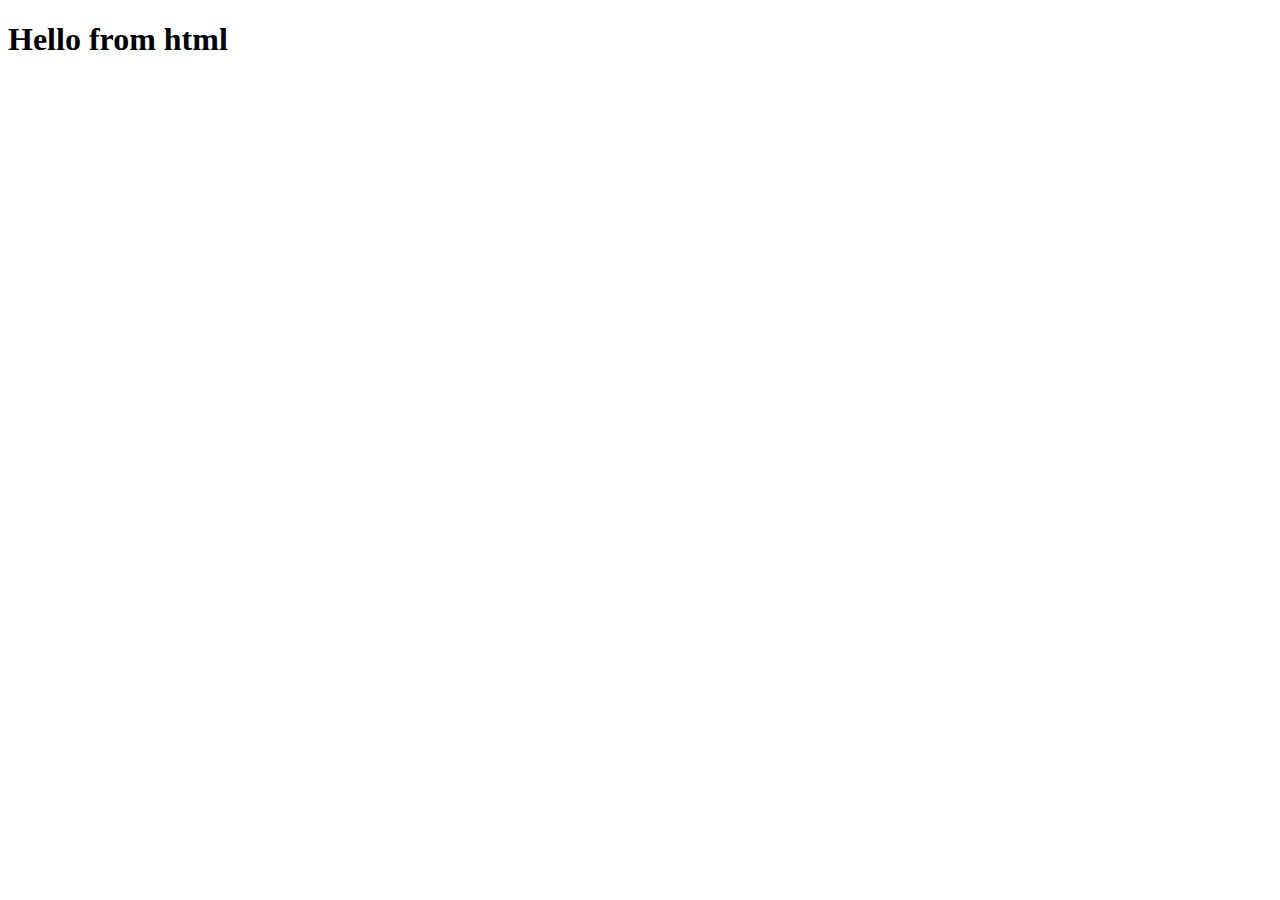
<file: homework1/index.html>
<!DOCTYPE html>
<html lang="en">
<head>
    <meta charset="UTF-8">
    <meta name="viewport" content="width=device-width, initial-scale=1.0">
    <title>Hillel</title>
    <script>
       const userName = prompt("What is your name?");

       console.log(userName !== null && userName !== "") 

        alert("Hello, " + userName + "! How are you?");
    </script>
</head>
<body>
   <h1>Hello from html </h1> 
</body>
</html>
</file>
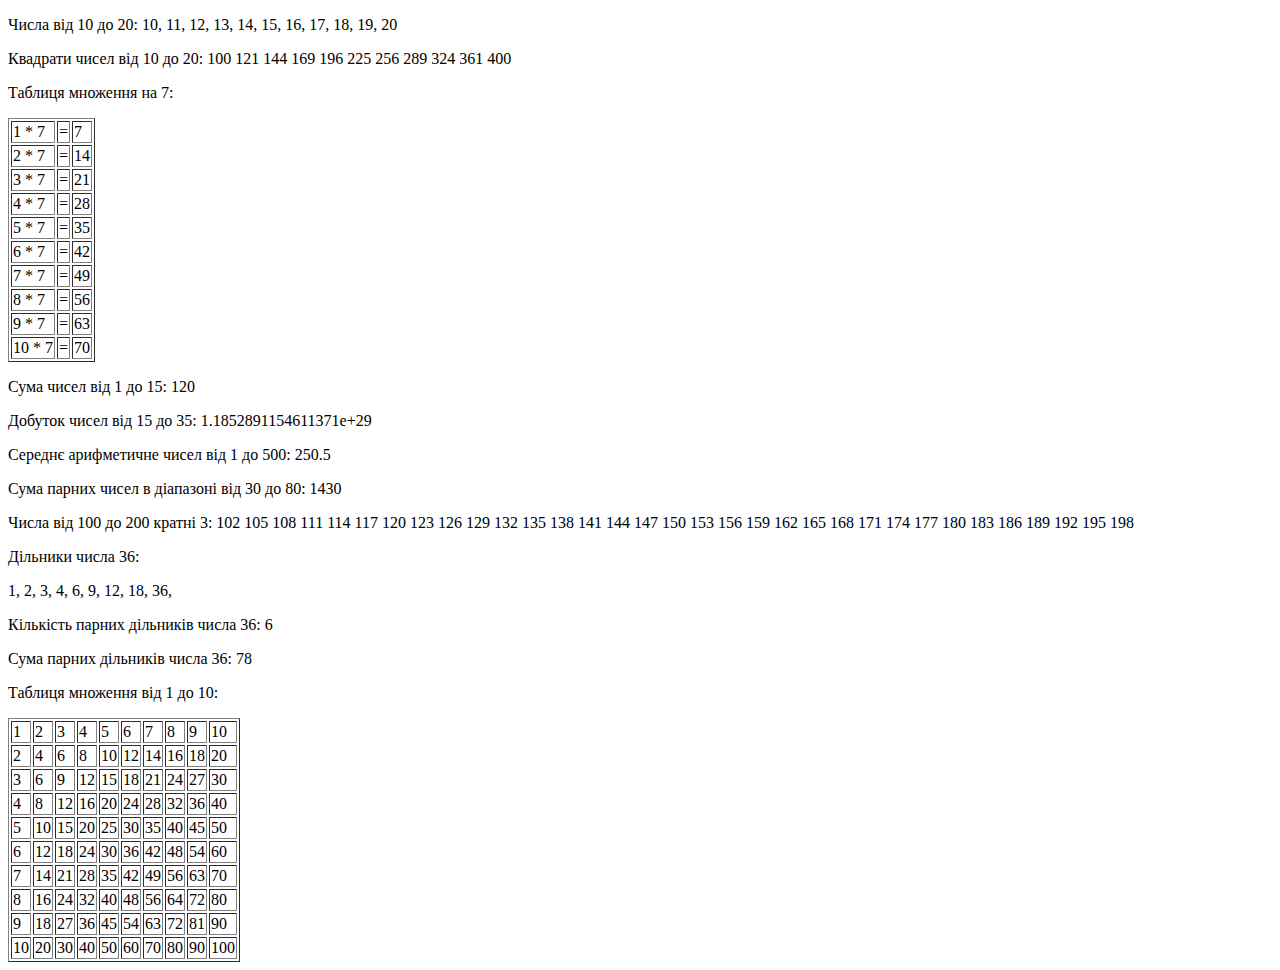
<file: homework5/index.html>
<!DOCTYPE html>
<html lang="en">
<head>
<meta charset="UTF-8">
<meta name="viewport" content="width=device-width, initial-scale=1.0">
<title>Цикли в JavaScript</title>
</head>
<link rel="stylesheet" href="style.css">
<body>

<script>
// Вивести на сторінку в один рядок через кому числа від 10 до 20.
let output = '';
for (let i = 10; i <= 20; i++) {
    output += i + ', ';
}
document.write('<p>Числа від 10 до 20: ' + output.slice(0, -2) + '</p>');

// Вивести квадрати чисел від 10 до 20.
output = '';
for (let i = 10; i <= 20; i++) {
    output += i * i + ' ';
}
document.write('<p>Квадрати чисел від 10 до 20: ' + output + '</p>');

// Вивести таблицю множення на 7.
document.write('<p>Таблиця множення на 7:</p>');
document.write('<table border="1">');
for (let i = 1; i <= 10; i++) {
    document.write('<tr>');
    document.write('<td>' + i + ' * 7</td>');
    document.write('<td>=</td>');
    document.write('<td>' + (i * 7) + '</td>');
    document.write('</tr>');
}
document.write('</table>');

// Знайти суму всіх цілих чисел від 1 до 15.
let sum = 0;
for (let i = 1; i <= 15; i++) {
    sum += i;
}
document.write('<p>Сума чисел від 1 до 15: ' + sum + '</p>');

// Знайти добуток усіх цілих чисел від 15 до 35.
let product = 1;
for (let i = 15; i <= 35; i++) {
    product *= i;
}
document.write('<p>Добуток чисел від 15 до 35: ' + product + '</p>');

// Знайти середнє арифметичне всіх цілих чисел від 1 до 500.
let average;
let sum2 = 0;
for (let i = 1; i <= 500; i++) {
    sum2 += i;
}
average = sum2 / 500;
document.write('<p>Середнє арифметичне чисел від 1 до 500: ' + average + '</p>');

// Вивести суму лише парних чисел в діапазоні від 30 до 80.
let sumEven = 0;
for (let i = 30; i <= 80; i++) {
    if (i % 2 === 0) {
        sumEven += i;
    }
}
document.write('<p>Сума парних чисел в діапазоні від 30 до 80: ' + sumEven + '</p>');

// Вивести всі числа в діапазоні від 100 до 200 кратні 3.
output = '';
for (let i = 100; i <= 200; i++) {
    if (i % 3 === 0) {
        output += i + ' ';
    }
}
document.write('<p>Числа від 100 до 200 кратні 3: ' + output + '</p>');

// Дано натуральне число. Знайти та вивести на сторінку всі його дільники.
const number = 36;
document.write('<p>Дільники числа ' + number + ':</p>');
for (let i = 1; i <= number; i++) {
    if (number % i === 0) {
        document.write(i + ', ');
    }
}

// Визначити кількість його парних дільників.
let countEvenDivisors = 0;
for (let i = 1; i <= number; i++) {
    if (number % i === 0 && i % 2 === 0) {
        countEvenDivisors++;
    }
}
document.write('<p>Кількість парних дільників числа ' + number + ': ' + countEvenDivisors + '</p>');

// Знайти суму його парних дільників.
let sumEvenDivisors = 0;
for (let i = 1; i <= number; i++) {
    if (number % i === 0 && i % 2 === 0) {
        sumEvenDivisors += i;
    }
}
document.write('<p>Сума парних дільників числа ' + number + ': ' + sumEvenDivisors + '</p>');

// Надрукувати повну таблицю множення від 1 до 10.
document.write('<p>Таблиця множення від 1 до 10:</p>');
document.write('<table border="1">');
for (let i = 1; i <= 10; i++) {
    document.write('<tr>');
    for (let j = 1; j <= 10; j++) {
        document.write('<td>' + i * j + '</td>');
    }
    document.write('</tr>');
}
document.write('</table>');
</script>

</body>
</html>
</file>
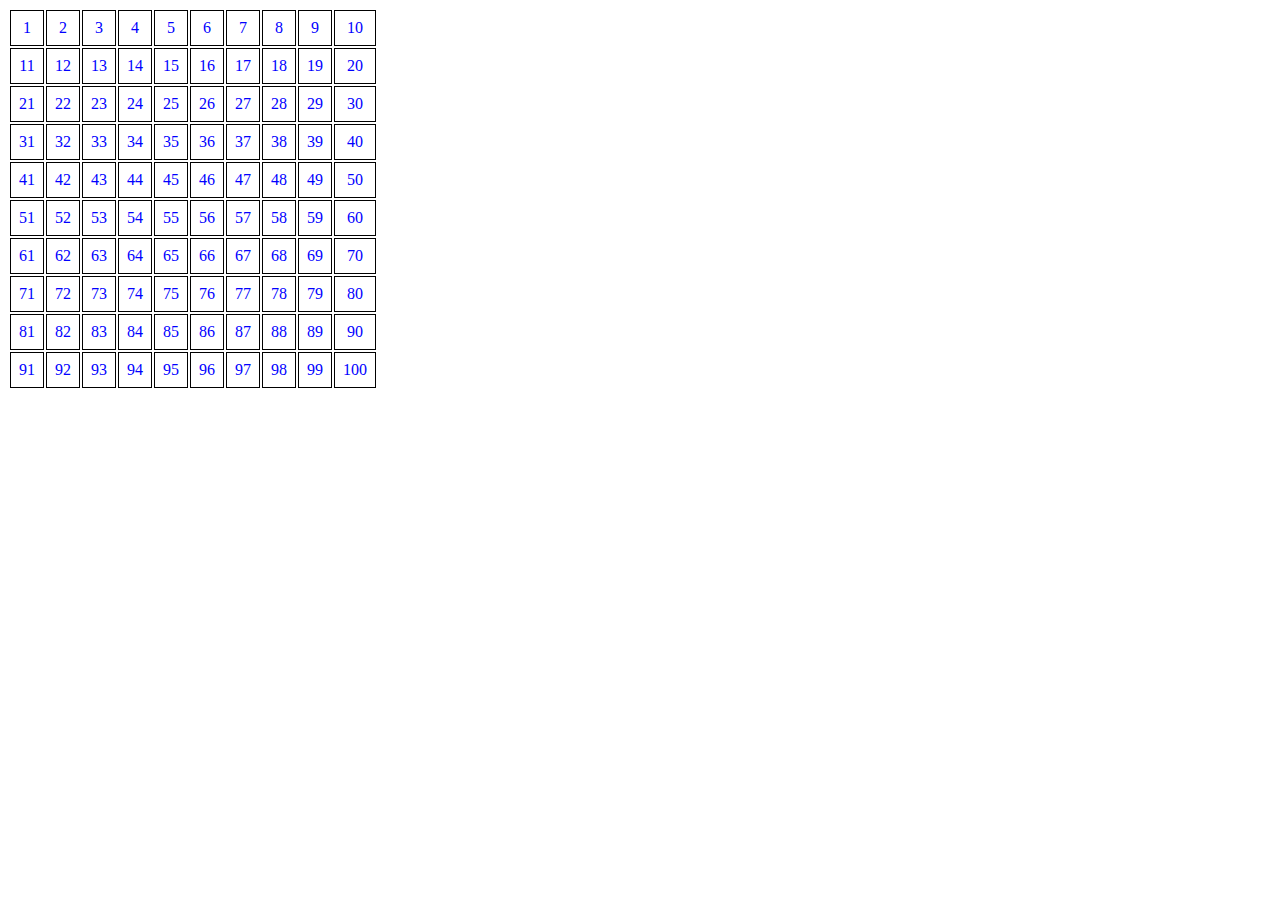
<file: homework8/index.html>
<!DOCTYPE html>
<html lang="en">
<head>
<meta charset="UTF-8">
<meta name="viewport" content="width=device-width, initial-scale=1.0">
<title>Таблиця 10x10</title>
</head>
<body>
<link rel="stylesheet" href="style.css">
<div id="table-container"></div>

<script>
  // Створення таблиці
  function createTable(rows, cols) {
      var table = "<table>";
      var num = 1;
      for (var i = 0; i < rows; i++) {
          table += "<tr>";
          for (var j = 0; j < cols; j++) {
              table += "<td>" + num + "</td>";
              num++;
          }
          table += "</tr>";
      }
      table += "</table>";
      return table;
  }

  // Додаємо таблицю до HTML-сторінки
  var table = createTable(10, 10);
  document.getElementById("table-container").innerHTML = table;
</script>

</body>
</html>
</file>
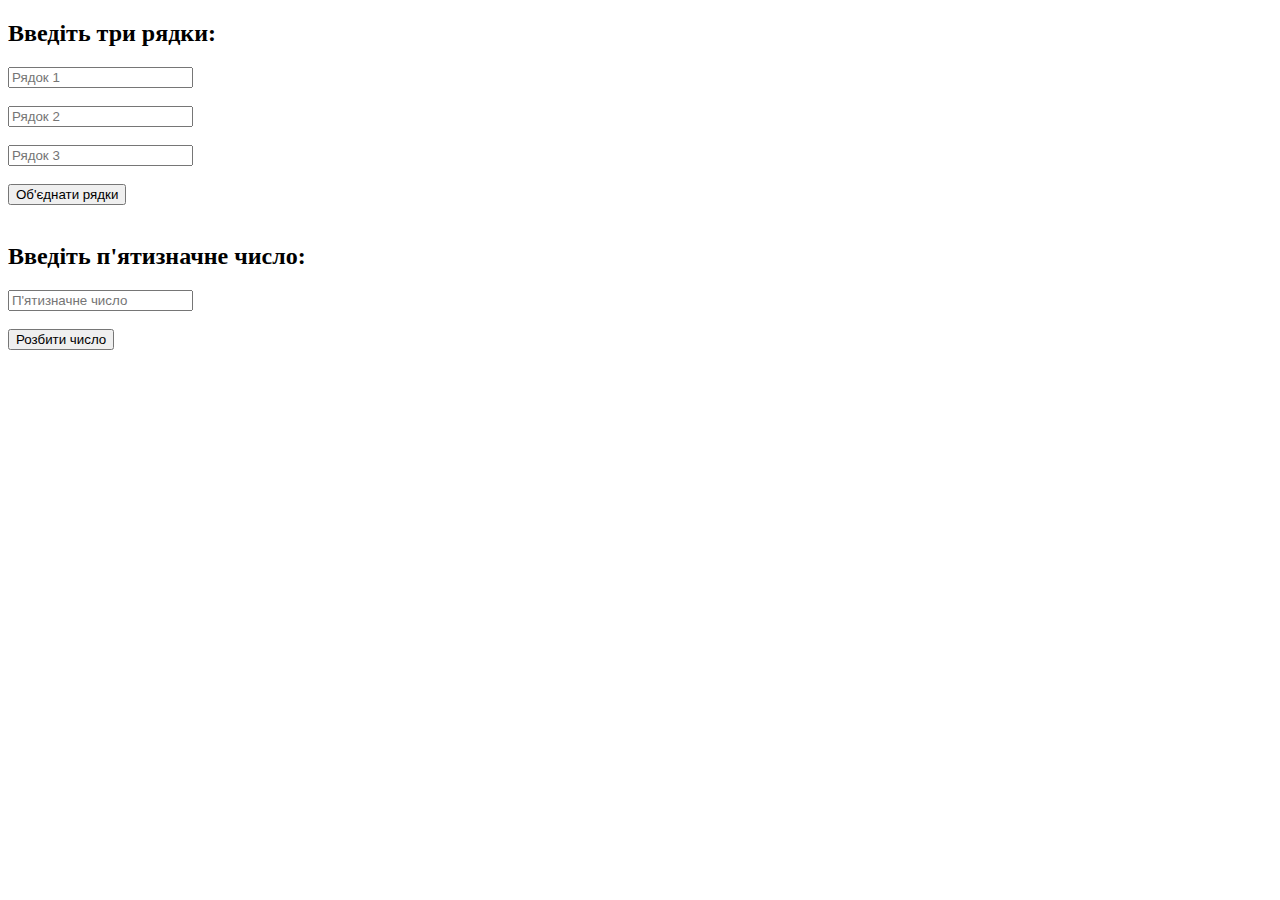
<file: homework9/index.html>
<!DOCTYPE html>
<html lang="en">
<head>
<meta charset="UTF-8">
<meta name="viewport" content="width=device-width, initial-scale=1.0">
<title>Домашнє завдання</title>
</head>
<body>

<h2>Введіть три рядки:</h2>
<input type="text" id="input1" placeholder="Рядок 1"><br><br>
<input type="text" id="input2" placeholder="Рядок 2"><br><br>
<input type="text" id="input3" placeholder="Рядок 3"><br><br>
<button onclick="concatStrings()">Об'єднати рядки</button><br><br>

<h2>Введіть п'ятизначне число:</h2>
<input type="text" id="numberInput" placeholder="П'ятизначне число"><br><br>
<button onclick="splitNumber()">Розбити число</button><br><br>

<p id="result"></p>

<script src="script.js"></script>
</body>
</html>
</file>
<file: homework5/style.css>
body {
    background-image: url(https://photo-master.com/images/raw-vs-jpg-vojna-formatov_03.jpg);
        background-size: cover; 
        background-position: center; 
        background-repeat: no-repeat; 
     }
</file>
<file: homework8/style.css>
table{
    color: blue;
}
td {
    border: 1px solid black;
    padding: 8px;
    text-align: center;
  }
</file>
